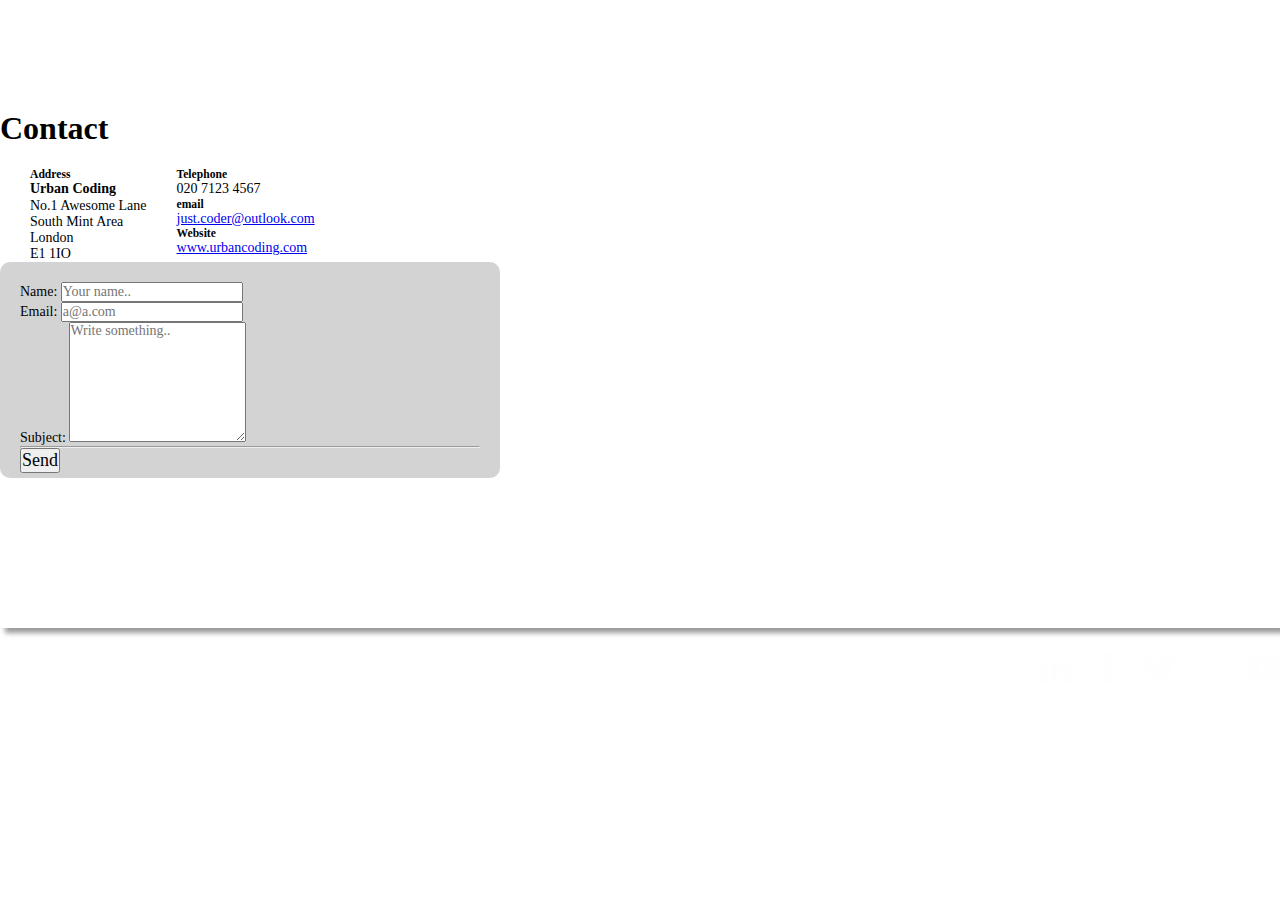
<file: contact.html>
<!DOCTYPE html>
<html lang="en">
	<head>
		<title>Project Workings</title>
		<!-- Required meta tags -->
		<meta charset="utf-8" />
		<meta
			name="viewport"
			content="width=device-width, initial-scale=1, shrink-to-fit=no"
		/>

		<!-- Bootstrap CSS -->
		<link
			rel="stylesheet"
			href="https://maxcdn.bootstrapcdn.com/bootstrap/4.0.0-beta/css/bootstrap.min.css"
			integrity="sha384-/Y6pD6FV/Vv2HJnA6t+vslU6fwYXjCFtcEpHbNJ0lyAFsXTsjBbfaDjzALeQsN6M"
			crossorigin="anonymous"
		/>
		<link rel="stylesheet" href="css/normalize.css" />
		<link rel="stylesheet" href="css/style.css" />
	</head>
	<body id="contact">
		<!-- navbar -->
		<nav class="navbar navbar-expand-lg navbar-dark bg-primary fixed-top">
			<div class="container">
				<ul class="navbar-nav ml-auto">
					<li>
						<a class="navbar-brand" href="index.html">
							Return to Urban Coding
						</a>
					</li>
				</ul>
			</div>
		</nav>

		<!-- container -->
		<div id="contactMain" class="container">
			<h1 class="display-4 text-left my-5 text-muted">Contact</h1>
			<div class="row py-4 text-muted">
				<div id="contactLeft" class="col-md col-xl-5">
					<ul id="contactUl">
						<li class="contactLi">
							<h5>Address</h5>
							<p>
								<b>Urban Coding</b><br />
								No.1 Awesome Lane<br />
								South Mint Area<br />
								London<br />
								E1 1IO
							</p>
						</li>
						<li class="contactLi">
							<h5>Telephone</h5>
							<p>020 7123 4567</p>

							<h5>email</h5>
							<p>
								<a href="mailto:just.coder@outlook.com">
									just.coder@outlook.com
								</a>
							</p>
							<h5>Website</h5>
							<p>
								<a target="_blank" href="http://www.justcoder.fun">
									www.urbancoding.com
								</a>
							</p>
						</li>
					</ul>
					<section id="contactContact">
						<form
							action="https://formspree.io/f/xgepqaro"
							method="POST"
							id="my-form"
						>
							<div class="form-group">
								<label class="form-control-label" for="nameContact"
									>Name:</label
								>
								<input
									type="text"
									class="form-control"
									id="nameContact"
									name="nameContact"
									placeholder="Your name.."
								/>
							</div>
							<div class="form-group">
								<label class="form-control-label" for="emailContact"
									>Email:</label
								>
								<input
									type="email"
									class="form-control"
									id="emailContact"
									name="emailContact"
									placeholder="a@a.com"
								/>
							</div>
							<div class="form-group">
								<label class="form-control-label" for="subjectContact"
									>Subject:</label
								>
								<textarea
									class="form-control"
									id="subjectContact"
									name="subjectContact"
									placeholder="Write something.."
									style="height: 120px"
								></textarea>
								<hr />
								<button
									type="submit"
									class="btn btn-primary btn-lg"
									value="send"
								>
									Send
								</button>
							</div>
						</form>
						<div id="contactStatus"></div>
					</section>
				</div>

				<div id="contactRight" class="col-md col-xl-7 ml-auto">
					<iframe
						src="https://www.google.com/maps/embed?pb=!1m18!1m12!1m3!1d2483.2590415310456!2d0.02765195149660858!3d51.50846341834624!2m3!1f0!2f0!3f0!3m2!1i1024!2i768!4f13.1!3m3!1m2!1s0x47d8a80ce609e50d%3A0xa0de5f705d7aec7!2sExCeL%20London!5e0!3m2!1sen!2suk!4v1612261780478!5m2!1sen!2suk"
						frameborder="0"
						width="100%"
						height="100%"
						style="border: 0"
						allowfullscreen=""
						aria-hidden="false"
						tabindex="0"
					></iframe>
				</div>
			</div>
		</div>
		<!-- /.container -->
		<!-- footer -->
		<footer class="footer d-flex align-items-center bg-primary">
			<div class="container">
				<div id="footerLeft">
					<small>&copy; 2020 Urban Coding - Created By Justin R. Heath</small>
				</div>
				<div id="footerRight">
					<a
						target="_blank"
						href="https://www.linkedin.com/in/justin-heath-769b1581/"
						><img
							title="LinkedIn"
							class="solIcon"
							src="images/Whitelinkedin.png"
					/></a>
					<a target="_blank" href="https://www.facebook.com/justin.heath.10/"
						><img
							title="Facebook"
							class="solIcon"
							src="images/Whitefacebook.png"
					/></a>
					<a target="_blank" href="https://twitter.com/justcoder1"
						><img title="Twitter" class="solIcon" src="images/Whitetwitter.png"
					/></a>
					<a target="_blank" href="https://www.instagram.com/jrheath007/?hl=en"
						><img
							title="Instagram"
							class="solIcon"
							src="images/Whiteinstagram.png"
					/></a>
					<a
						target="_blank"
						href="https://www.youtube.com/channel/UCgIZgtODLXi78lvnEdfTmvQ"
						><img title="YouTube" class="solIcon" src="images/Whiteyoutube.png"
					/></a>
				</div>
			</div>
		</footer>
		<!-- /footer -->

		<!-- /navbar -->
		<!-- Optional JavaScript -->
		<!-- jQuery first, then Popper.js, then Bootstrap JS -->
		<script src="js/app.js"></script>
		<script
			src="https://code.jquery.com/jquery-3.2.1.slim.min.js"
			integrity="sha384-KJ3o2DKtIkvYIK3UENzmM7KCkRr/rE9/Qpg6aAZGJwFDMVNA/GpGFF93hXpG5KkN"
			crossorigin="anonymous"
		></script>
		<script
			src="https://cdnjs.cloudflare.com/ajax/libs/popper.js/1.11.0/umd/popper.min.js"
			integrity="sha384-b/U6ypiBEHpOf/4+1nzFpr53nxSS+GLCkfwBdFNTxtclqqenISfwAzpKaMNFNmj4"
			crossorigin="anonymous"
		></script>
		<script
			src="https://maxcdn.bootstrapcdn.com/bootstrap/4.0.0-beta/js/bootstrap.min.js"
			integrity="sha384-h0AbiXch4ZDo7tp9hKZ4TsHbi047NrKGLO3SEJAg45jXxnGIfYzk4Si90RDIqNm1"
			crossorigin="anonymous"
		></script>
	</body>
</html>
</file>
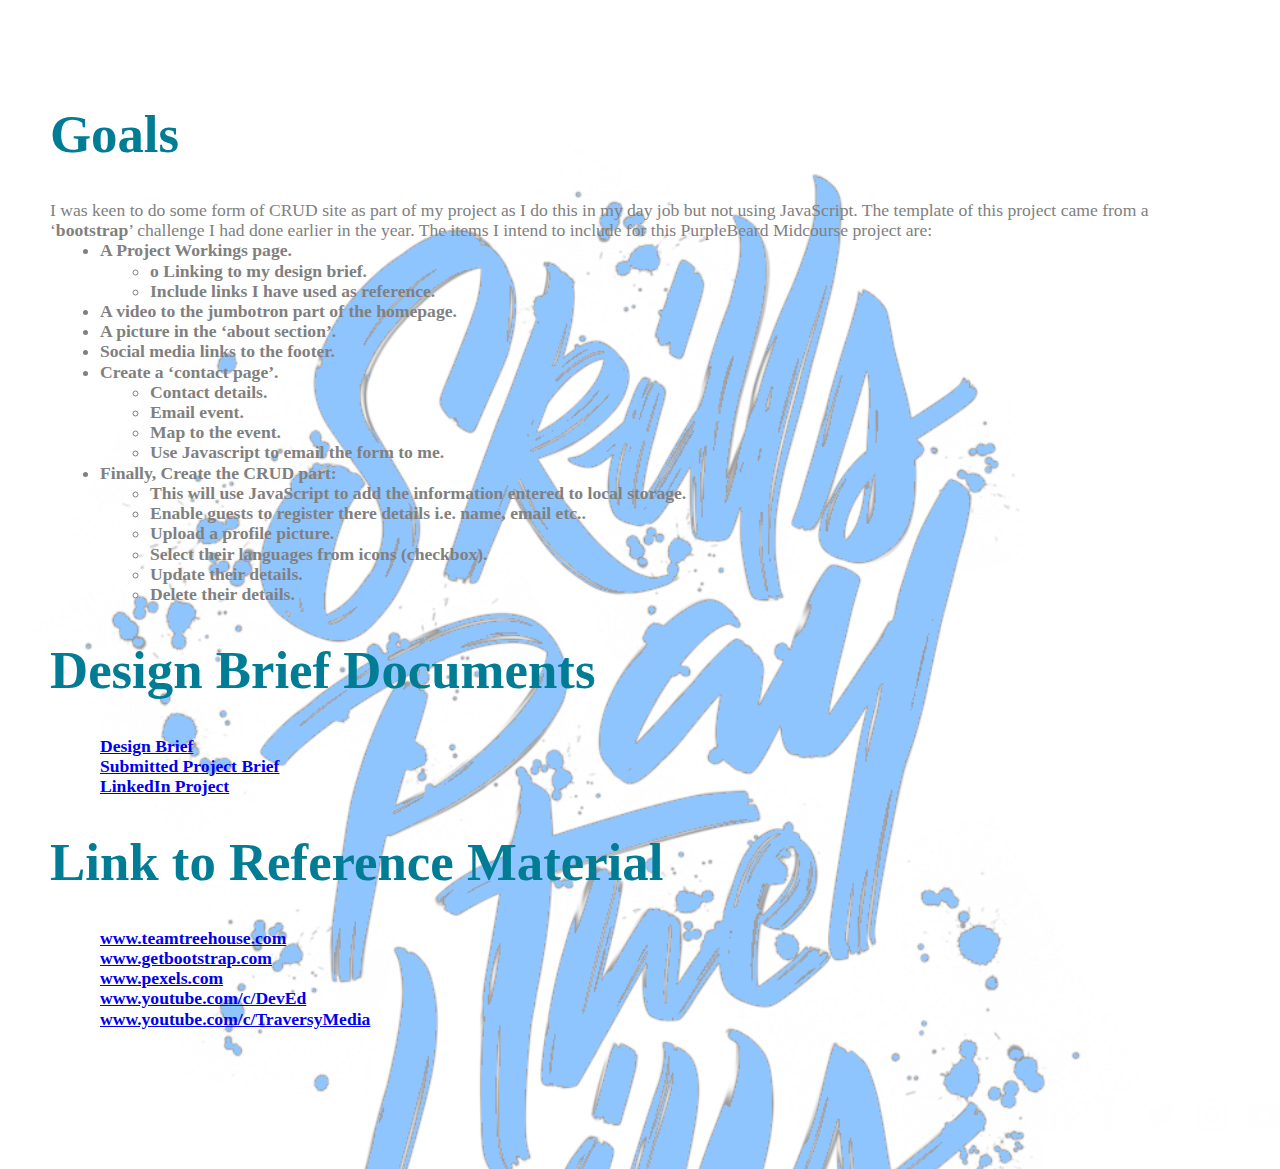
<file: workings.html>
<!DOCTYPE html>
<html lang="en">
	<head>
		<title>Project Workings</title>
		<!-- Required meta tags -->
		<meta charset="utf-8" />
		<meta
			name="viewport"
			content="width=device-width, initial-scale=1, shrink-to-fit=no"
		/>

		<!-- Bootstrap CSS -->
		<link
			rel="stylesheet"
			href="https://maxcdn.bootstrapcdn.com/bootstrap/4.0.0-beta/css/bootstrap.min.css"
			integrity="sha384-/Y6pD6FV/Vv2HJnA6t+vslU6fwYXjCFtcEpHbNJ0lyAFsXTsjBbfaDjzALeQsN6M"
			crossorigin="anonymous"
		/>
		<link rel="stylesheet" href="css/normalize.css" />
		<link rel="stylesheet" href="css/style.css" />
	</head>
	<body id="workingsBody">
		<!-- navbar -->
		<nav class="navbar navbar-expand-lg navbar-dark bg-primary fixed-top">
			<div class="container">
				<ul class="navbar-nav ml-auto">
					<li>
						<a class="navbar-brand" href="index.html">
							Return to Urban Coding
						</a>
					</li>
				</ul>
			</div>
		</nav>
		<div class="container py-5">
			<main class="workingsMain">
				<h1>Goals</h1>
                <div class="workingsText">
                    <p> I was keen to do some form of CRUD site as part of my project as I do this in my day job but not using JavaScript. The template of this project came from a ‘<b>bootstrap</b>’ challenge I had done earlier in the year. The items I intend to include for this PurpleBeard Midcourse project are:
                        <ul>
                            <li>A Project Workings page.</li>
                                <ul>
                                    <li>o	Linking to my design brief.</li>
                                    <li>Include links I have used as reference.</li>
                                </ul>
                            <li>A video to the jumbotron part of the homepage.</li>
							<li>A picture in the ‘about section’.</li>
							<li>Social media links to the footer.</li>
							<li>Create a ‘contact page’.</li>
								<ul>
									<li>Contact details.</li>
									<li>Email event.</li>
									<li>Map to the event.</li>
									<li>Use Javascript to email the form to me.</li>
								</ul>
                            <li>Finally, Create the CRUD part:</li>
                                <ul>
									<li>This will use JavaScript to add the information entered to local storage.</li>
									<li>Enable guests to register there details i.e. name, email etc..</li>
                                    <li>Upload a profile picture.</li>
                                    <li>Select their languages from icons (checkbox).</li>
                                    <li>Update their details.</li>
                                    <li>Delete their details.</li>
                                </ul>
                        </ul>
                    </p>
                </div>
				<h1>Design Brief Documents</h1>
                <div class="workingsText">
                    <ul class="workingsList">
                        <li><a target="_blank" href="files/Project Design Brief - Justin Heath.pdf">Design Brief</a></li>
                        <li><a target="_blank" href="files/Midcourse Project - Justin Heath.pdf">Submitted Project Brief</a></li>
                        <li><a target="_blank" href="https://www.linkedin.com/in/justin-heath-769b1581/">LinkedIn Project</a></li>
                    </ul>
                </div>
				<h1>Link to Reference Material</h1>
				<div class="workingsText">
                    <ul class="workingsList">
                        <li><a target="_blank" href="https://teamtreehouse.com/home">www.teamtreehouse.com</a></li>
                        <li><a target="_blank" href="https://getbootstrap.com/">www.getbootstrap.com</a></li>
						<li><a target="_blank" href="https://www.pexels.com/">www.pexels.com</a></li>
						<li><a target="_blank" href="https://youtube.com/c/DevEd">www.youtube.com/c/DevEd</a></li>
						<li><a target="_blank" href="https://youtube.com/c/TraversyMedia ">www.youtube.com/c/TraversyMedia</a></li>
                    </ul>
                </div>
			</main>
		</div>
		<!-- /.container -->
		<!-- footer -->
		<footer class="footer d-flex align-items-center bg-primary">
			<div class="container">
				<div id="footerLeft">
					<small>&copy; 2020 Urban Coding - Created By Justin R. Heath</small>
				</div>
				<div id="footerRight">
					<a
						target="_blank"
						href="https://www.linkedin.com/in/justin-heath-769b1581/"
						><img title="LinkedIn" class="solIcon" src="images/Whitelinkedin.png"
					/></a>
					<a target="_blank" href="https://www.facebook.com/justin.heath.10/"
						><img title="Facebook" class="solIcon" src="images/Whitefacebook.png"
					/></a>
					<a target="_blank" href="https://twitter.com/justcoder1"
						><img title="Twitter" class="solIcon" src="images/Whitetwitter.png"
					/></a>
					<a target="_blank" href="https://www.instagram.com/jrheath007/?hl=en"
						><img title="Instagram" class="solIcon" src="images/Whiteinstagram.png"
					/></a>
					<a
						target="_blank"
						href="https://www.youtube.com/channel/UCgIZgtODLXi78lvnEdfTmvQ"
						><img title="YouTube" class="solIcon" src="images/Whiteyoutube.png"
					/></a>
				</div>
			</div>
		</footer>
		<!-- /footer -->

		<!-- /navbar -->
		<!-- Optional JavaScript -->
		<!-- jQuery first, then Popper.js, then Bootstrap JS -->
		<script src="js/app.js"></script>
		<script
			src="https://code.jquery.com/jquery-3.2.1.slim.min.js"
			integrity="sha384-KJ3o2DKtIkvYIK3UENzmM7KCkRr/rE9/Qpg6aAZGJwFDMVNA/GpGFF93hXpG5KkN"
			crossorigin="anonymous"
		></script>
		<script
			src="https://cdnjs.cloudflare.com/ajax/libs/popper.js/1.11.0/umd/popper.min.js"
			integrity="sha384-b/U6ypiBEHpOf/4+1nzFpr53nxSS+GLCkfwBdFNTxtclqqenISfwAzpKaMNFNmj4"
			crossorigin="anonymous"
		></script>
		<script
			src="https://maxcdn.bootstrapcdn.com/bootstrap/4.0.0-beta/js/bootstrap.min.js"
			integrity="sha384-h0AbiXch4ZDo7tp9hKZ4TsHbi047NrKGLO3SEJAg45jXxnGIfYzk4Si90RDIqNm1"
			crossorigin="anonymous"
		></script>
	</body>
</html>
</file>
<file: css/style.css>
/* Workings */
#workingsBody {
	background-image: url('../images/SkillsPayTheBillsBlue.png');
	background-size: cover;
	height: 100vh;
}

.workingsMain {
	padding: 50px;
	color: grey;
	font-size: 110%;
}

.workingsMain h1 {
	color: #017c95;
	font-size: 300%;
}

.workingsMain ul {
	padding-left: 50px;
	font-weight: bold;
}

.workingsText:hover {
	background-color: lightgrey;
	border-radius: 1rem;
	padding: 10px;
	box-shadow: 5px 5px 5px rgba(0, 0, 0, 0.4);
	color: #1a899f;
}

.workingsList {
	list-style-type: none;
}

/* Contact */
#contactMain {
	padding-top: 70px;
}

#contact iframe {
	box-shadow: 5px 5px 5px rgba(0, 0, 0, 0.4);
}

#contactLeft {
	width: 500px;
	font-size: 14px;
}

#contactContact {
	padding: 20px 20px 5px 20px;
	border-radius: 10px;
	background-color: lightgrey;
}

#contactUl {
	display: flex;
	list-style-type: none;
}

.contactLi {
	padding-left: 30px;
}

#contactStatus.contactSuccess {
	background-color: lightgreen;
	border-radius: 10px;
	text-align: center;
	animation: contactStatus 4s ease forwards;
}

#contactStatus.contactError {
	background-color: tomato;
	border-radius: 10px;
	color: white;
	text-align: center;
	animation: contactStatus 4s ease forwards;
}

@keyframes contactStatus {
	0% {
		opacity: 1;
		pointer-events: all;
	}
	90% {
		opacity: 1;
		pointer-events: all;
	}
	100% {
		opacity: 0;
		pointer-events: none;
	}
}

/* main */
.navbar .navbar-brand {
	color: rgba(255, 255, 255, 0.85);
	font-size: 1rem;
}

#coverVideo {
	position: absolute;
	top: 0;
	right: 0;
	bottom: 0;
	left: 0;
	overflow: hidden;
	z-index: 1;
	width: 100%;
}

.jumbotron {
	position: relative;
	overflow: hidden;
}

.jumbotron .container {
	position: relative;
	z-index: 1;
}

#aboutImage {
	box-shadow: 5px 5px 5px rgba(0, 0, 0, 0.4);
}

.mainSpeakers:hover {
	transform: rotate(-1deg);
	box-shadow: 5px 5px 5px rgba(68, 68, 68, 0.6);
}

.mainRegister ul {
	list-style-type: none;
}

.solIcon {
	padding-left: 16px;
}

footer {
	color: rgba(255, 255, 255, 0.85);
	font-size: 1rem;
	height: 70px;
	margin-top: 20px;
}

#footerLeft {
	display: inline;
	float: left;
}

#footerRight {
	display: inline;
	float: right;
}

@media only screen and (min-width: 300px) {
	.jumbotron {
		max-height: 200px;
	}
	.jumbotron h1 {
		padding-top: 20px;
		font-size: 1.5rem;
	}
	.jumbotron p {
		font-size: 0.9rem;
	}
	.btn {
		font-size: 12px;
	}
	#contactContact {
		margin-bottom: 20px;
	}
}

@media only screen and (min-width: 400px) {
	.jumbotron {
		min-height: 270px;
	}
	.jumbotron h1 {
		font-size: 2.5rem;
	}
	.jumbotron p {
		font-size: 1rem;
	}
}

@media only screen and (min-width: 768px) {
	.jumbotron {
		min-height: 400px;
	}
	.jumbotron h1 {
		padding: 0;
		font-size: 5.5rem;
	}
	.jumbotron p {
		font-size: 2rem;
	}
	.btn {
		font-size: 18px;
	}
}

@media only screen and (min-width: 1000px) {
	#contactContact {
		margin-bottom: 0px;
	}
}
</file>
